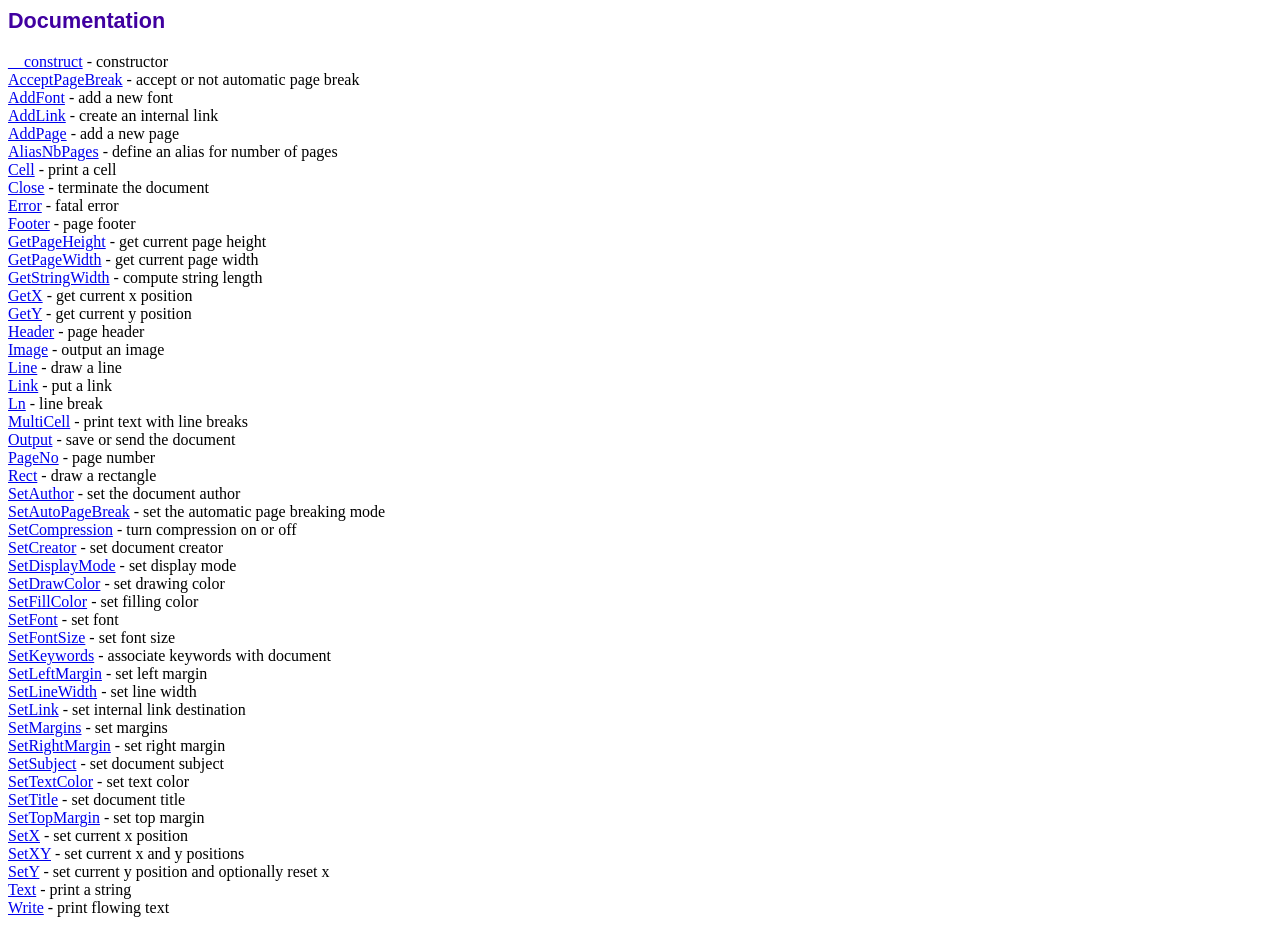
<file: fpdf186/doc/index.htm>
<!DOCTYPE html PUBLIC "-//W3C//DTD HTML 4.01 Transitional//EN">
<html>
<head>
<meta http-equiv="Content-Type" content="text/html; charset=UTF-8">
<title>Documentation</title>
<link type="text/css" rel="stylesheet" href="../fpdf.css">
</head>
<body>
<h1>Documentation</h1>
<a href="__construct.htm">__construct</a> - constructor<br>
<a href="acceptpagebreak.htm">AcceptPageBreak</a> - accept or not automatic page break<br>
<a href="addfont.htm">AddFont</a> - add a new font<br>
<a href="addlink.htm">AddLink</a> - create an internal link<br>
<a href="addpage.htm">AddPage</a> - add a new page<br>
<a href="aliasnbpages.htm">AliasNbPages</a> - define an alias for number of pages<br>
<a href="cell.htm">Cell</a> - print a cell<br>
<a href="close.htm">Close</a> - terminate the document<br>
<a href="error.htm">Error</a> - fatal error<br>
<a href="footer.htm">Footer</a> - page footer<br>
<a href="getpageheight.htm">GetPageHeight</a> - get current page height<br>
<a href="getpagewidth.htm">GetPageWidth</a> - get current page width<br>
<a href="getstringwidth.htm">GetStringWidth</a> - compute string length<br>
<a href="getx.htm">GetX</a> - get current x position<br>
<a href="gety.htm">GetY</a> - get current y position<br>
<a href="header.htm">Header</a> - page header<br>
<a href="image.htm">Image</a> - output an image<br>
<a href="line.htm">Line</a> - draw a line<br>
<a href="link.htm">Link</a> - put a link<br>
<a href="ln.htm">Ln</a> - line break<br>
<a href="multicell.htm">MultiCell</a> - print text with line breaks<br>
<a href="output.htm">Output</a> - save or send the document<br>
<a href="pageno.htm">PageNo</a> - page number<br>
<a href="rect.htm">Rect</a> - draw a rectangle<br>
<a href="setauthor.htm">SetAuthor</a> - set the document author<br>
<a href="setautopagebreak.htm">SetAutoPageBreak</a> - set the automatic page breaking mode<br>
<a href="setcompression.htm">SetCompression</a> - turn compression on or off<br>
<a href="setcreator.htm">SetCreator</a> - set document creator<br>
<a href="setdisplaymode.htm">SetDisplayMode</a> - set display mode<br>
<a href="setdrawcolor.htm">SetDrawColor</a> - set drawing color<br>
<a href="setfillcolor.htm">SetFillColor</a> - set filling color<br>
<a href="setfont.htm">SetFont</a> - set font<br>
<a href="setfontsize.htm">SetFontSize</a> - set font size<br>
<a href="setkeywords.htm">SetKeywords</a> - associate keywords with document<br>
<a href="setleftmargin.htm">SetLeftMargin</a> - set left margin<br>
<a href="setlinewidth.htm">SetLineWidth</a> - set line width<br>
<a href="setlink.htm">SetLink</a> - set internal link destination<br>
<a href="setmargins.htm">SetMargins</a> - set margins<br>
<a href="setrightmargin.htm">SetRightMargin</a> - set right margin<br>
<a href="setsubject.htm">SetSubject</a> - set document subject<br>
<a href="settextcolor.htm">SetTextColor</a> - set text color<br>
<a href="settitle.htm">SetTitle</a> - set document title<br>
<a href="settopmargin.htm">SetTopMargin</a> - set top margin<br>
<a href="setx.htm">SetX</a> - set current x position<br>
<a href="setxy.htm">SetXY</a> - set current x and y positions<br>
<a href="sety.htm">SetY</a> - set current y position and optionally reset x<br>
<a href="text.htm">Text</a> - print a string<br>
<a href="write.htm">Write</a> - print flowing text<br>
</body>
</html>
</file>
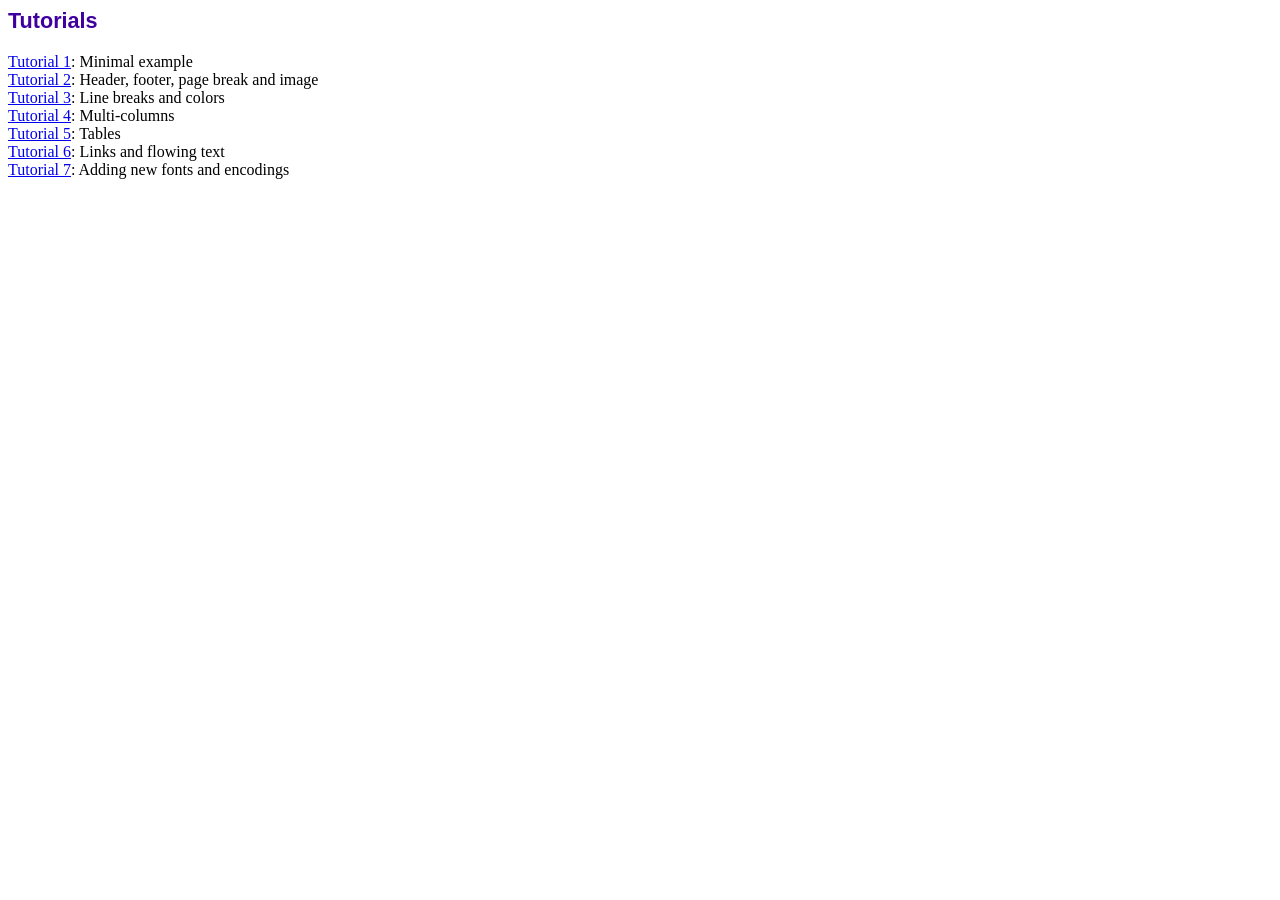
<file: fpdf186/tutorial/index.htm>
<!DOCTYPE html PUBLIC "-//W3C//DTD HTML 4.01 Transitional//EN">
<html>
<head>
<meta http-equiv="Content-Type" content="text/html; charset=UTF-8">
<title>Tutorials</title>
<link type="text/css" rel="stylesheet" href="../fpdf.css">
</head>
<body>
<h1>Tutorials</h1>
<ul style="list-style-type:none; margin-left:0; padding-left:0">
<li><a href="tuto1.htm">Tutorial 1</a>: Minimal example</li>
<li><a href="tuto2.htm">Tutorial 2</a>: Header, footer, page break and image</li>
<li><a href="tuto3.htm">Tutorial 3</a>: Line breaks and colors</li>
<li><a href="tuto4.htm">Tutorial 4</a>: Multi-columns</li>
<li><a href="tuto5.htm">Tutorial 5</a>: Tables</li>
<li><a href="tuto6.htm">Tutorial 6</a>: Links and flowing text</li>
<li><a href="tuto7.htm">Tutorial 7</a>: Adding new fonts and encodings</li>
</ul>
</body>
</html>
</file>
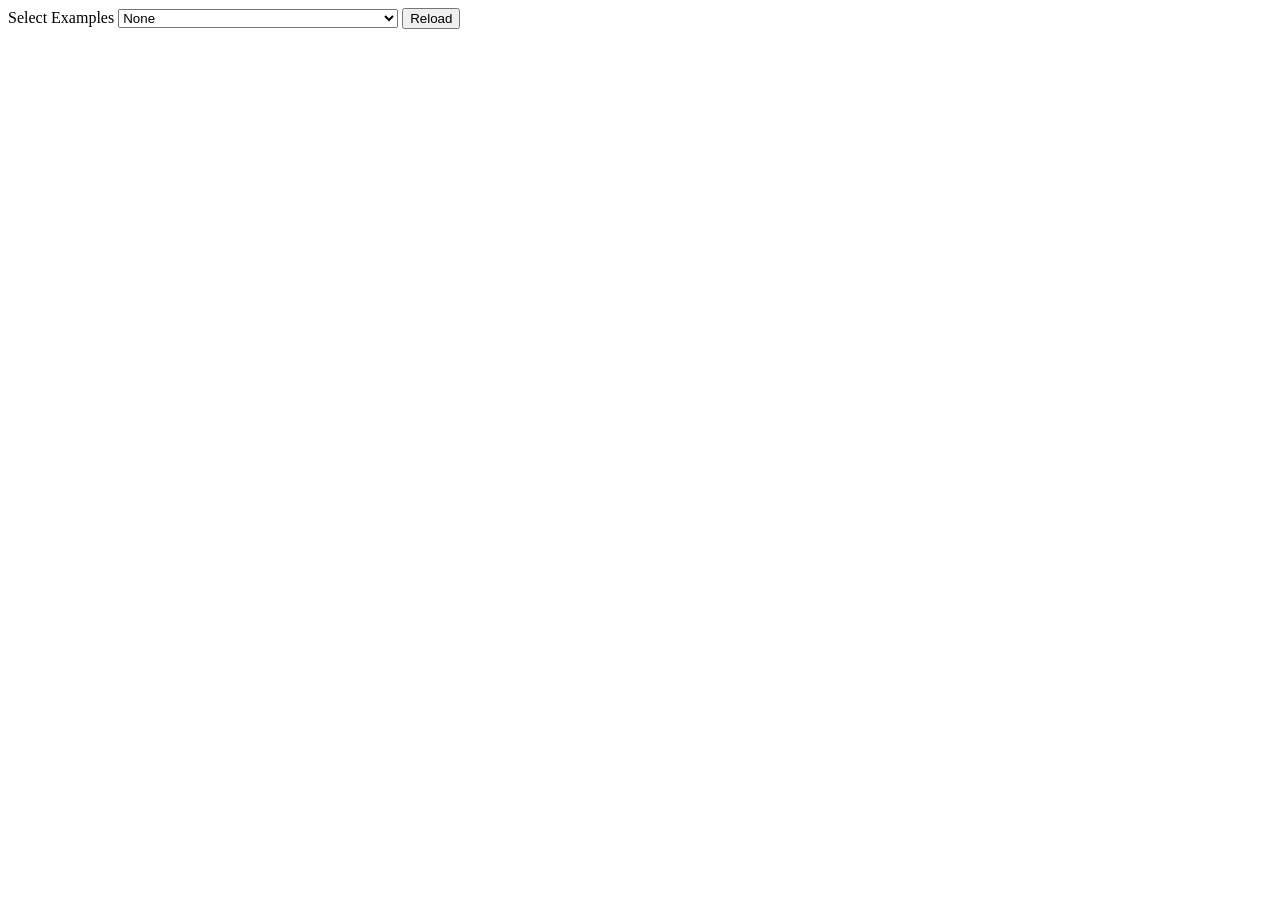
<file: reportes/phpjasperxml-master/examples/index.html>
<html>
    <head>
        <title>PHPJasperxml samples</title>
        <script>
            function changeformat(){
                let formatvalue = document.getElementById('selectFormat').value;
                document.getElementById("iframereport").src=formatvalue;
            }

        </script>
    </head>
    <body>
        <label> Select Examples
        <select id="selectFormat" onchange="changeformat()">
            <option value="">None</option>
            <option value="allelements.php">All Elements (Support & Not Supported)</option>
            <option value="barcodes.php">Barcodes</option>
            <option value="formating.php">Elements Format Setting</option>
            <option value="debugsql.php">debugsql</option>
            <option value="invoice.php?type=pdf">Sample invoice (PDF)</option>
            <option value="invoice.php?type=xlsx">Sample invoice (Xlsx)</option>
            <option value="groups.php">Groups</option>
            <option value="column_verticalorder.php">3 Columns Verticle Print Order</option>
            <option value="column_horizontalorder.php">3 Column Horizontal Print Order</option>
            <option value="databasesample.php">Use Database (array/mysql/postgresql/pdo)</option>            
        </select>
        </label>
        <button onclick="changeformat()">Reload</button>
        <iframe src="" id="iframereport" style="width: 95vw; height:90vh;border:none"></iframe>
    </body>
</html>
</file>
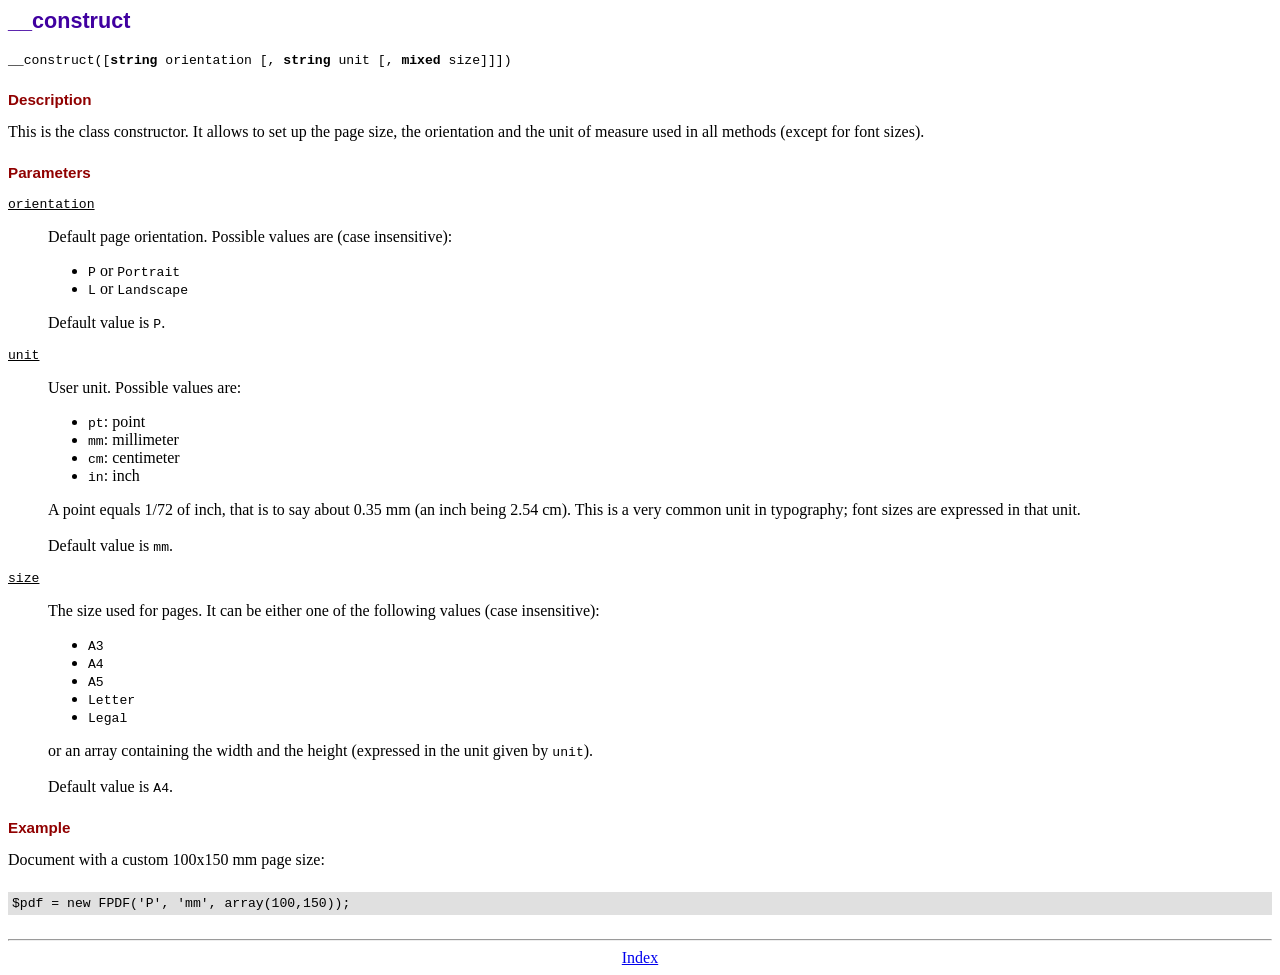
<file: fpdf186/doc/__construct.htm>
<!DOCTYPE html PUBLIC "-//W3C//DTD HTML 4.01 Transitional//EN">
<html>
<head>
<meta http-equiv="Content-Type" content="text/html; charset=UTF-8">
<title>__construct</title>
<link type="text/css" rel="stylesheet" href="../fpdf.css">
</head>
<body>
<h1>__construct</h1>
<code>__construct([<b>string</b> orientation [, <b>string</b> unit [, <b>mixed</b> size]]])</code>
<h2>Description</h2>
This is the class constructor. It allows to set up the page size, the orientation and the
unit of measure used in all methods (except for font sizes).
<h2>Parameters</h2>
<dl class="param">
<dt><code>orientation</code></dt>
<dd>
Default page orientation. Possible values are (case insensitive):
<ul>
<li><code>P</code> or <code>Portrait</code></li>
<li><code>L</code> or <code>Landscape</code></li>
</ul>
Default value is <code>P</code>.
</dd>
<dt><code>unit</code></dt>
<dd>
User unit. Possible values are:
<ul>
<li><code>pt</code>: point</li>
<li><code>mm</code>: millimeter</li>
<li><code>cm</code>: centimeter</li>
<li><code>in</code>: inch</li>
</ul>
A point equals 1/72 of inch, that is to say about 0.35 mm (an inch being 2.54 cm). This
is a very common unit in typography; font sizes are expressed in that unit.
<br>
<br>
Default value is <code>mm</code>.
</dd>
<dt><code>size</code></dt>
<dd>
The size used for pages. It can be either one of the following values (case insensitive):
<ul>
<li><code>A3</code></li>
<li><code>A4</code></li>
<li><code>A5</code></li>
<li><code>Letter</code></li>
<li><code>Legal</code></li>
</ul>
or an array containing the width and the height (expressed in the unit given by <code>unit</code>).<br>
<br>
Default value is <code>A4</code>.
</dd>
</dl>
<h2>Example</h2>
Document with a custom 100x150 mm page size:
<div class="doc-source">
<pre><code>$pdf = new FPDF('P', 'mm', array(100,150));</code></pre>
</div>
<hr style="margin-top:1.5em">
<div style="text-align:center"><a href="index.htm">Index</a></div>
</body>
</html>
</file>
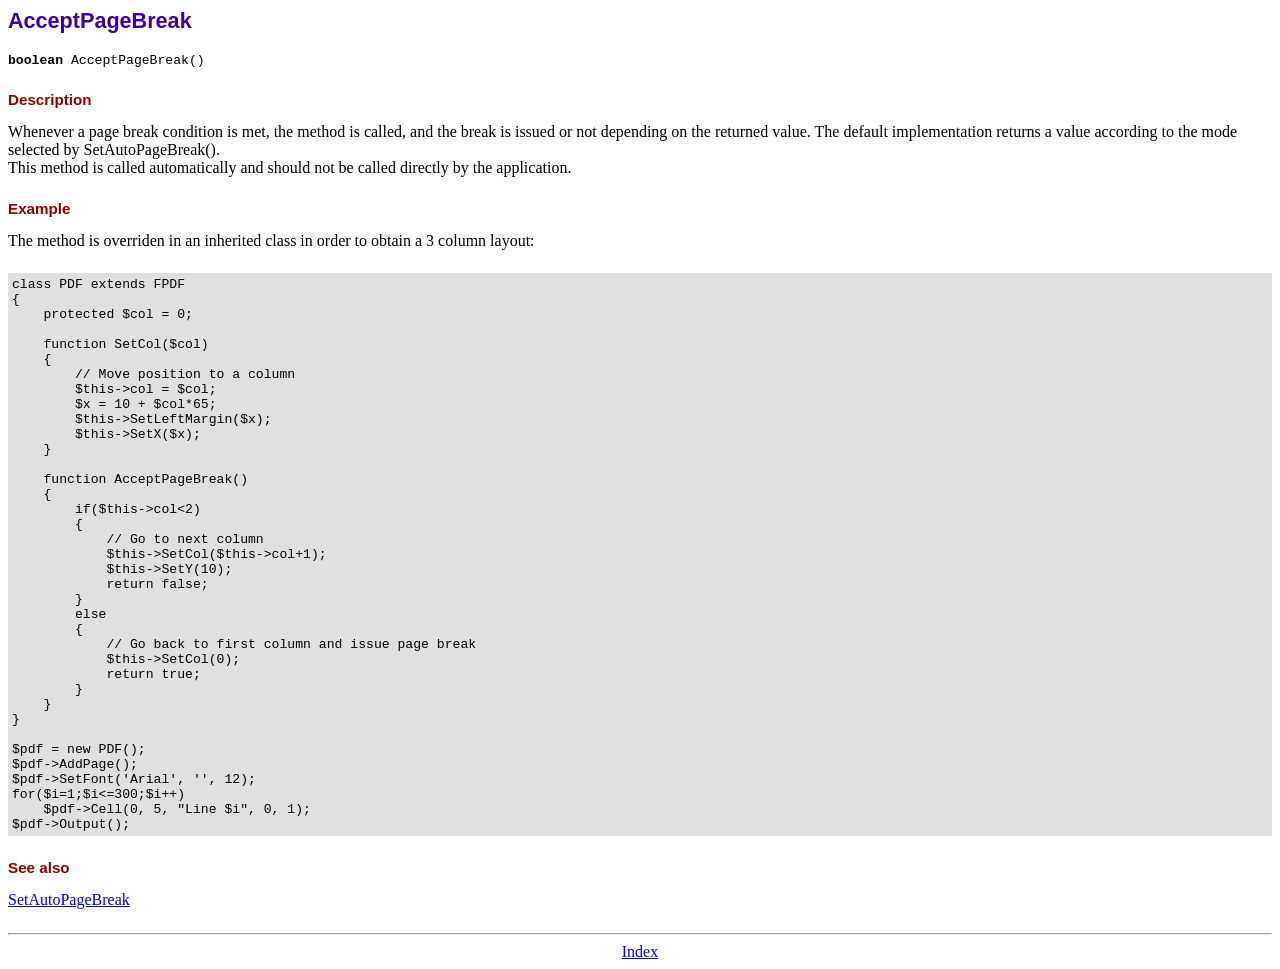
<file: fpdf186/doc/acceptpagebreak.htm>
<!DOCTYPE html PUBLIC "-//W3C//DTD HTML 4.01 Transitional//EN">
<html>
<head>
<meta http-equiv="Content-Type" content="text/html; charset=UTF-8">
<title>AcceptPageBreak</title>
<link type="text/css" rel="stylesheet" href="../fpdf.css">
</head>
<body>
<h1>AcceptPageBreak</h1>
<code><b>boolean</b> AcceptPageBreak()</code>
<h2>Description</h2>
Whenever a page break condition is met, the method is called, and the break is issued or not
depending on the returned value. The default implementation returns a value according to the
mode selected by SetAutoPageBreak().
<br>
This method is called automatically and should not be called directly by the application.
<h2>Example</h2>
The method is overriden in an inherited class in order to obtain a 3 column layout:
<div class="doc-source">
<pre><code>class PDF extends FPDF
{
    protected $col = 0;

    function SetCol($col)
    {
        // Move position to a column
        $this-&gt;col = $col;
        $x = 10 + $col*65;
        $this-&gt;SetLeftMargin($x);
        $this-&gt;SetX($x);
    }

    function AcceptPageBreak()
    {
        if($this-&gt;col&lt;2)
        {
            // Go to next column
            $this-&gt;SetCol($this-&gt;col+1);
            $this-&gt;SetY(10);
            return false;
        }
        else
        {
            // Go back to first column and issue page break
            $this-&gt;SetCol(0);
            return true;
        }
    }
}

$pdf = new PDF();
$pdf-&gt;AddPage();
$pdf-&gt;SetFont('Arial', '', 12);
for($i=1;$i&lt;=300;$i++)
    $pdf-&gt;Cell(0, 5, "Line $i", 0, 1);
$pdf-&gt;Output();</code></pre>
</div>
<h2>See also</h2>
<a href="setautopagebreak.htm">SetAutoPageBreak</a>
<hr style="margin-top:1.5em">
<div style="text-align:center"><a href="index.htm">Index</a></div>
</body>
</html>
</file>
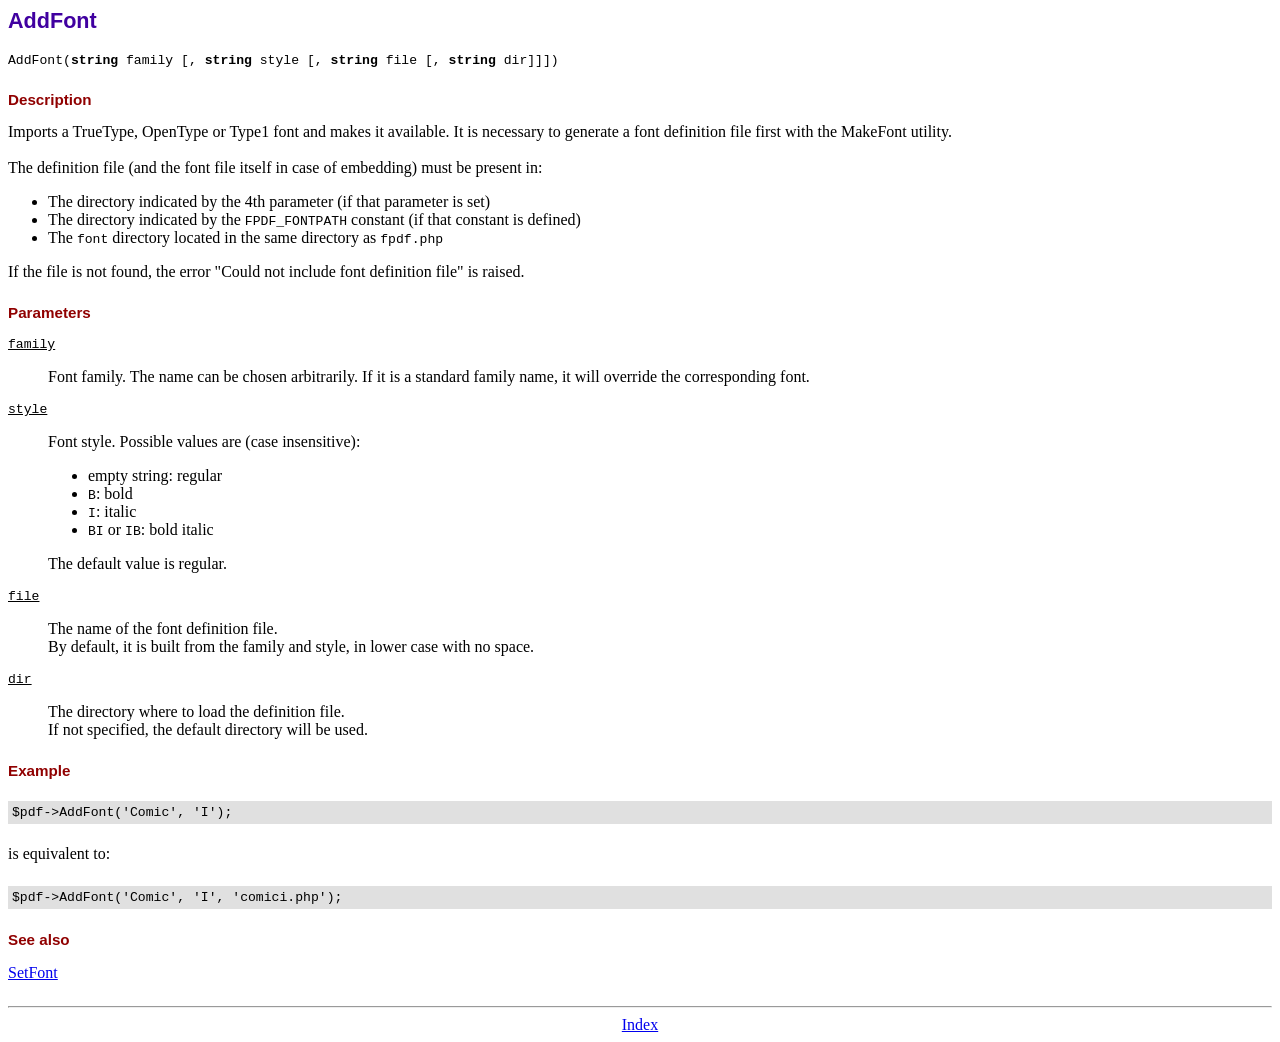
<file: fpdf186/doc/addfont.htm>
<!DOCTYPE html PUBLIC "-//W3C//DTD HTML 4.01 Transitional//EN">
<html>
<head>
<meta http-equiv="Content-Type" content="text/html; charset=UTF-8">
<title>AddFont</title>
<link type="text/css" rel="stylesheet" href="../fpdf.css">
</head>
<body>
<h1>AddFont</h1>
<code>AddFont(<b>string</b> family [, <b>string</b> style [, <b>string</b> file [, <b>string</b> dir]]])</code>
<h2>Description</h2>
Imports a TrueType, OpenType or Type1 font and makes it available. It is necessary to generate a font
definition file first with the MakeFont utility.
<br>
<br>
The definition file (and the font file itself in case of embedding) must be present in:
<ul>
<li>The directory indicated by the 4th parameter (if that parameter is set)</li>
<li>The directory indicated by the <code>FPDF_FONTPATH</code> constant (if that constant is defined)</li>
<li>The <code>font</code> directory located in the same directory as <code>fpdf.php</code></li>
</ul>
If the file is not found, the error "Could not include font definition file" is raised.
<h2>Parameters</h2>
<dl class="param">
<dt><code>family</code></dt>
<dd>
Font family. The name can be chosen arbitrarily. If it is a standard family name, it will
override the corresponding font.
</dd>
<dt><code>style</code></dt>
<dd>
Font style. Possible values are (case insensitive):
<ul>
<li>empty string: regular</li>
<li><code>B</code>: bold</li>
<li><code>I</code>: italic</li>
<li><code>BI</code> or <code>IB</code>: bold italic</li>
</ul>
The default value is regular.
</dd>
<dt><code>file</code></dt>
<dd>
The name of the font definition file.
<br>
By default, it is built from the family and style, in lower case with no space.
</dd>
<dt><code>dir</code></dt>
<dd>
The directory where to load the definition file.
<br>
If not specified, the default directory will be used.
</dd>
</dl>
<h2>Example</h2>
<div class="doc-source">
<pre><code>$pdf-&gt;AddFont('Comic', 'I');</code></pre>
</div>
is equivalent to:
<div class="doc-source">
<pre><code>$pdf-&gt;AddFont('Comic', 'I', 'comici.php');</code></pre>
</div>
<h2>See also</h2>
<a href="setfont.htm">SetFont</a>
<hr style="margin-top:1.5em">
<div style="text-align:center"><a href="index.htm">Index</a></div>
</body>
</html>
</file>
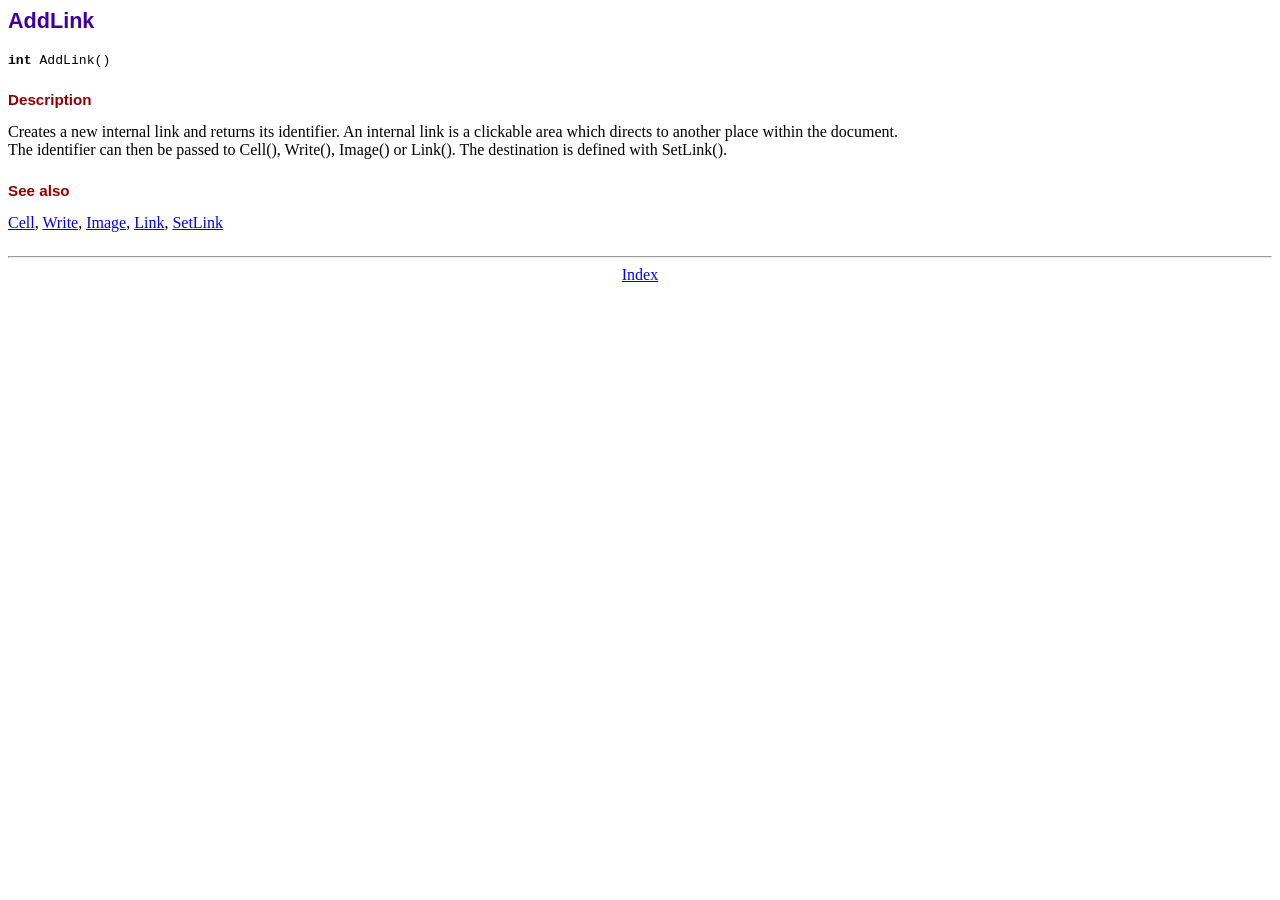
<file: fpdf186/doc/addlink.htm>
<!DOCTYPE html PUBLIC "-//W3C//DTD HTML 4.01 Transitional//EN">
<html>
<head>
<meta http-equiv="Content-Type" content="text/html; charset=UTF-8">
<title>AddLink</title>
<link type="text/css" rel="stylesheet" href="../fpdf.css">
</head>
<body>
<h1>AddLink</h1>
<code><b>int</b> AddLink()</code>
<h2>Description</h2>
Creates a new internal link and returns its identifier. An internal link is a clickable area
which directs to another place within the document.
<br>
The identifier can then be passed to Cell(), Write(), Image() or Link(). The destination is
defined with SetLink().
<h2>See also</h2>
<a href="cell.htm">Cell</a>,
<a href="write.htm">Write</a>,
<a href="image.htm">Image</a>,
<a href="link.htm">Link</a>,
<a href="setlink.htm">SetLink</a>
<hr style="margin-top:1.5em">
<div style="text-align:center"><a href="index.htm">Index</a></div>
</body>
</html>
</file>
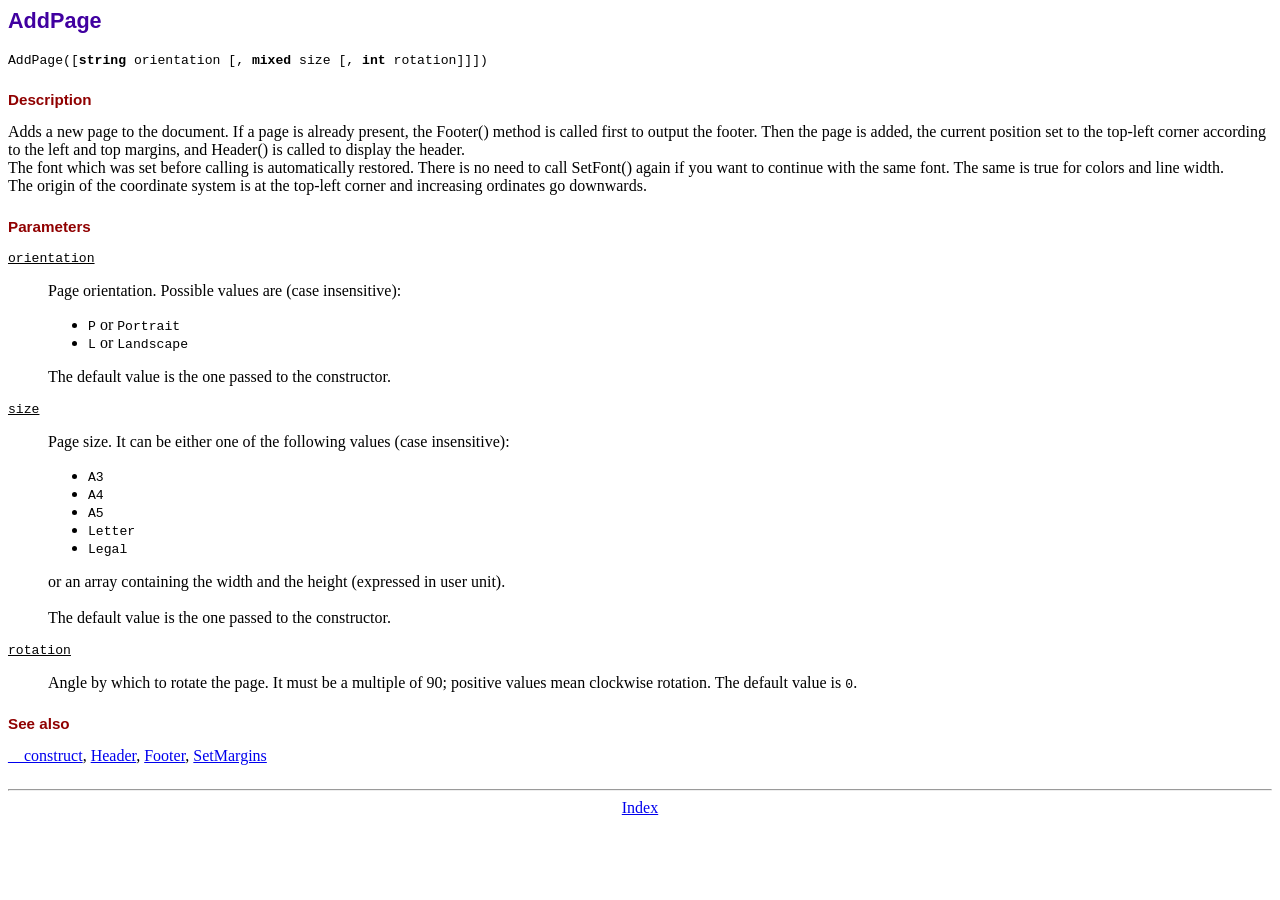
<file: fpdf186/doc/addpage.htm>
<!DOCTYPE html PUBLIC "-//W3C//DTD HTML 4.01 Transitional//EN">
<html>
<head>
<meta http-equiv="Content-Type" content="text/html; charset=UTF-8">
<title>AddPage</title>
<link type="text/css" rel="stylesheet" href="../fpdf.css">
</head>
<body>
<h1>AddPage</h1>
<code>AddPage([<b>string</b> orientation [, <b>mixed</b> size [, <b>int</b> rotation]]])</code>
<h2>Description</h2>
Adds a new page to the document. If a page is already present, the Footer() method is called
first to output the footer. Then the page is added, the current position set to the top-left
corner according to the left and top margins, and Header() is called to display the header.
<br>
The font which was set before calling is automatically restored. There is no need to call
SetFont() again if you want to continue with the same font. The same is true for colors and
line width.
<br>
The origin of the coordinate system is at the top-left corner and increasing ordinates go
downwards.
<h2>Parameters</h2>
<dl class="param">
<dt><code>orientation</code></dt>
<dd>
Page orientation. Possible values are (case insensitive):
<ul>
<li><code>P</code> or <code>Portrait</code></li>
<li><code>L</code> or <code>Landscape</code></li>
</ul>
The default value is the one passed to the constructor.
</dd>
<dt><code>size</code></dt>
<dd>
Page size. It can be either one of the following values (case insensitive):
<ul>
<li><code>A3</code></li>
<li><code>A4</code></li>
<li><code>A5</code></li>
<li><code>Letter</code></li>
<li><code>Legal</code></li>
</ul>
or an array containing the width and the height (expressed in user unit).<br>
<br>
The default value is the one passed to the constructor.
</dd>
<dt><code>rotation</code></dt>
<dd>
Angle by which to rotate the page. It must be a multiple of 90; positive values
mean clockwise rotation. The default value is <code>0</code>.
</dd>
</dl>
<h2>See also</h2>
<a href="__construct.htm">__construct</a>,
<a href="header.htm">Header</a>,
<a href="footer.htm">Footer</a>,
<a href="setmargins.htm">SetMargins</a>
<hr style="margin-top:1.5em">
<div style="text-align:center"><a href="index.htm">Index</a></div>
</body>
</html>
</file>
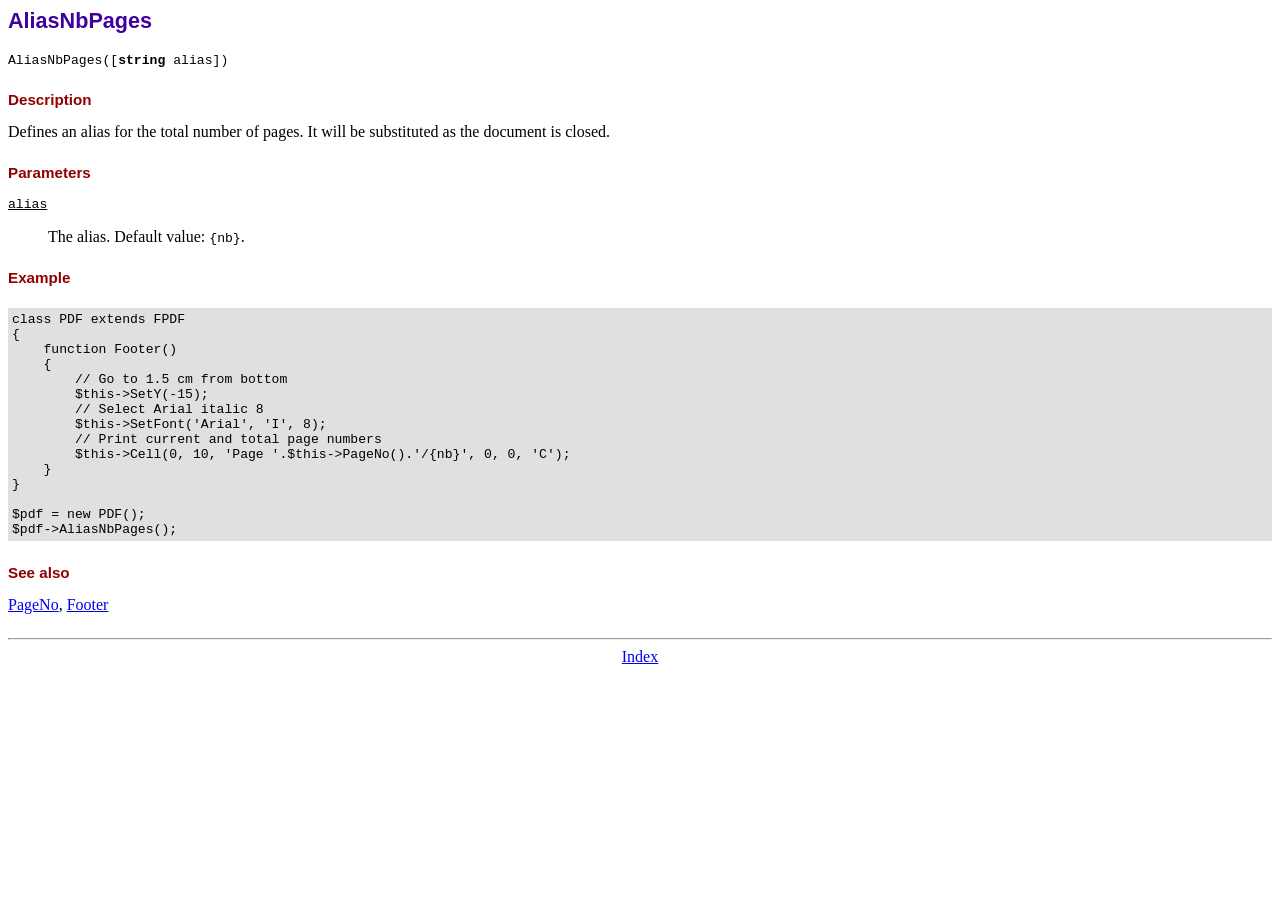
<file: fpdf186/doc/aliasnbpages.htm>
<!DOCTYPE html PUBLIC "-//W3C//DTD HTML 4.01 Transitional//EN">
<html>
<head>
<meta http-equiv="Content-Type" content="text/html; charset=UTF-8">
<title>AliasNbPages</title>
<link type="text/css" rel="stylesheet" href="../fpdf.css">
</head>
<body>
<h1>AliasNbPages</h1>
<code>AliasNbPages([<b>string</b> alias])</code>
<h2>Description</h2>
Defines an alias for the total number of pages. It will be substituted as the document is
closed.
<h2>Parameters</h2>
<dl class="param">
<dt><code>alias</code></dt>
<dd>
The alias. Default value: <code>{nb}</code>.
</dd>
</dl>
<h2>Example</h2>
<div class="doc-source">
<pre><code>class PDF extends FPDF
{
    function Footer()
    {
        // Go to 1.5 cm from bottom
        $this-&gt;SetY(-15);
        // Select Arial italic 8
        $this-&gt;SetFont('Arial', 'I', 8);
        // Print current and total page numbers
        $this-&gt;Cell(0, 10, 'Page '.$this-&gt;PageNo().'/{nb}', 0, 0, 'C');
    }
}

$pdf = new PDF();
$pdf-&gt;AliasNbPages();</code></pre>
</div>
<h2>See also</h2>
<a href="pageno.htm">PageNo</a>,
<a href="footer.htm">Footer</a>
<hr style="margin-top:1.5em">
<div style="text-align:center"><a href="index.htm">Index</a></div>
</body>
</html>
</file>
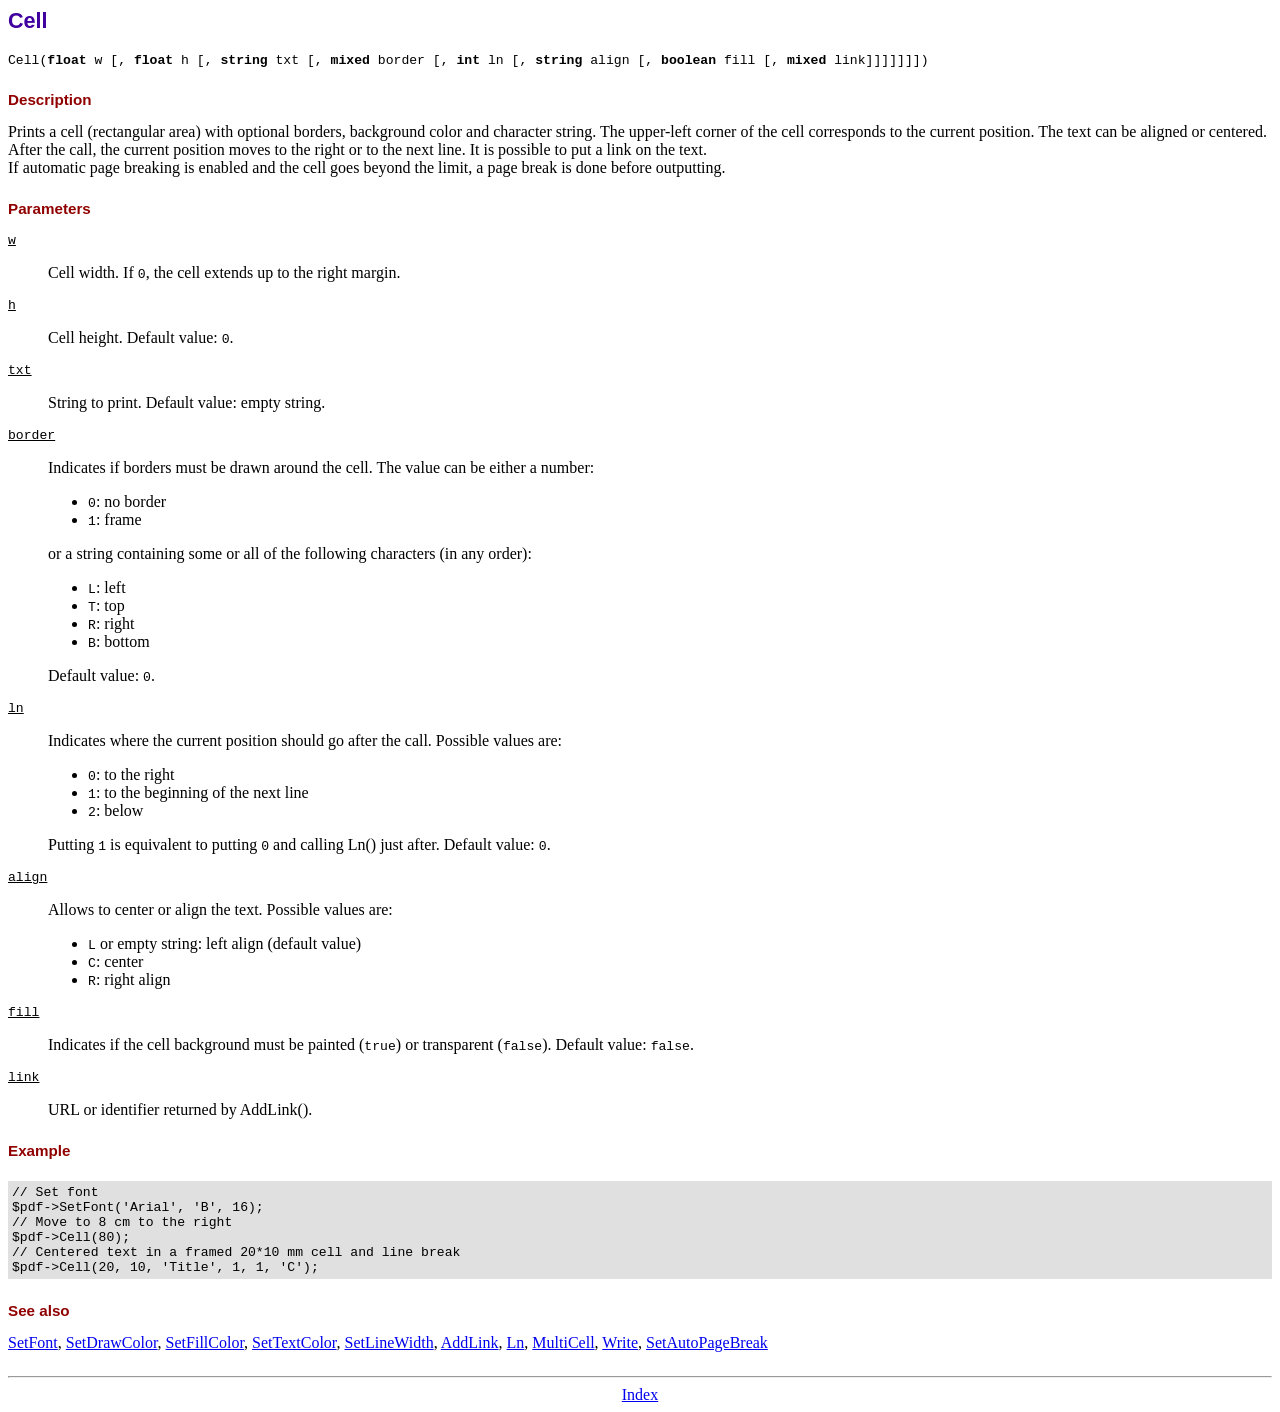
<file: fpdf186/doc/cell.htm>
<!DOCTYPE html PUBLIC "-//W3C//DTD HTML 4.01 Transitional//EN">
<html>
<head>
<meta http-equiv="Content-Type" content="text/html; charset=UTF-8">
<title>Cell</title>
<link type="text/css" rel="stylesheet" href="../fpdf.css">
</head>
<body>
<h1>Cell</h1>
<code>Cell(<b>float</b> w [, <b>float</b> h [, <b>string</b> txt [, <b>mixed</b> border [, <b>int</b> ln [, <b>string</b> align [, <b>boolean</b> fill [, <b>mixed</b> link]]]]]]])</code>
<h2>Description</h2>
Prints a cell (rectangular area) with optional borders, background color and character string.
The upper-left corner of the cell corresponds to the current position. The text can be aligned
or centered. After the call, the current position moves to the right or to the next line. It is
possible to put a link on the text.
<br>
If automatic page breaking is enabled and the cell goes beyond the limit, a page break is
done before outputting.
<h2>Parameters</h2>
<dl class="param">
<dt><code>w</code></dt>
<dd>
Cell width. If <code>0</code>, the cell extends up to the right margin.
</dd>
<dt><code>h</code></dt>
<dd>
Cell height.
Default value: <code>0</code>.
</dd>
<dt><code>txt</code></dt>
<dd>
String to print.
Default value: empty string.
</dd>
<dt><code>border</code></dt>
<dd>
Indicates if borders must be drawn around the cell. The value can be either a number:
<ul>
<li><code>0</code>: no border</li>
<li><code>1</code>: frame</li>
</ul>
or a string containing some or all of the following characters (in any order):
<ul>
<li><code>L</code>: left</li>
<li><code>T</code>: top</li>
<li><code>R</code>: right</li>
<li><code>B</code>: bottom</li>
</ul>
Default value: <code>0</code>.
</dd>
<dt><code>ln</code></dt>
<dd>
Indicates where the current position should go after the call. Possible values are:
<ul>
<li><code>0</code>: to the right</li>
<li><code>1</code>: to the beginning of the next line</li>
<li><code>2</code>: below</li>
</ul>
Putting <code>1</code> is equivalent to putting <code>0</code> and calling Ln() just after.
Default value: <code>0</code>.
</dd>
<dt><code>align</code></dt>
<dd>
Allows to center or align the text. Possible values are:
<ul>
<li><code>L</code> or empty string: left align (default value)</li>
<li><code>C</code>: center</li>
<li><code>R</code>: right align</li>
</ul>
</dd>
<dt><code>fill</code></dt>
<dd>
Indicates if the cell background must be painted (<code>true</code>) or transparent (<code>false</code>).
Default value: <code>false</code>.
</dd>
<dt><code>link</code></dt>
<dd>
URL or identifier returned by AddLink().
</dd>
</dl>
<h2>Example</h2>
<div class="doc-source">
<pre><code>// Set font
$pdf-&gt;SetFont('Arial', 'B', 16);
// Move to 8 cm to the right
$pdf-&gt;Cell(80);
// Centered text in a framed 20*10 mm cell and line break
$pdf-&gt;Cell(20, 10, 'Title', 1, 1, 'C');</code></pre>
</div>
<h2>See also</h2>
<a href="setfont.htm">SetFont</a>,
<a href="setdrawcolor.htm">SetDrawColor</a>,
<a href="setfillcolor.htm">SetFillColor</a>,
<a href="settextcolor.htm">SetTextColor</a>,
<a href="setlinewidth.htm">SetLineWidth</a>,
<a href="addlink.htm">AddLink</a>,
<a href="ln.htm">Ln</a>,
<a href="multicell.htm">MultiCell</a>,
<a href="write.htm">Write</a>,
<a href="setautopagebreak.htm">SetAutoPageBreak</a>
<hr style="margin-top:1.5em">
<div style="text-align:center"><a href="index.htm">Index</a></div>
</body>
</html>
</file>
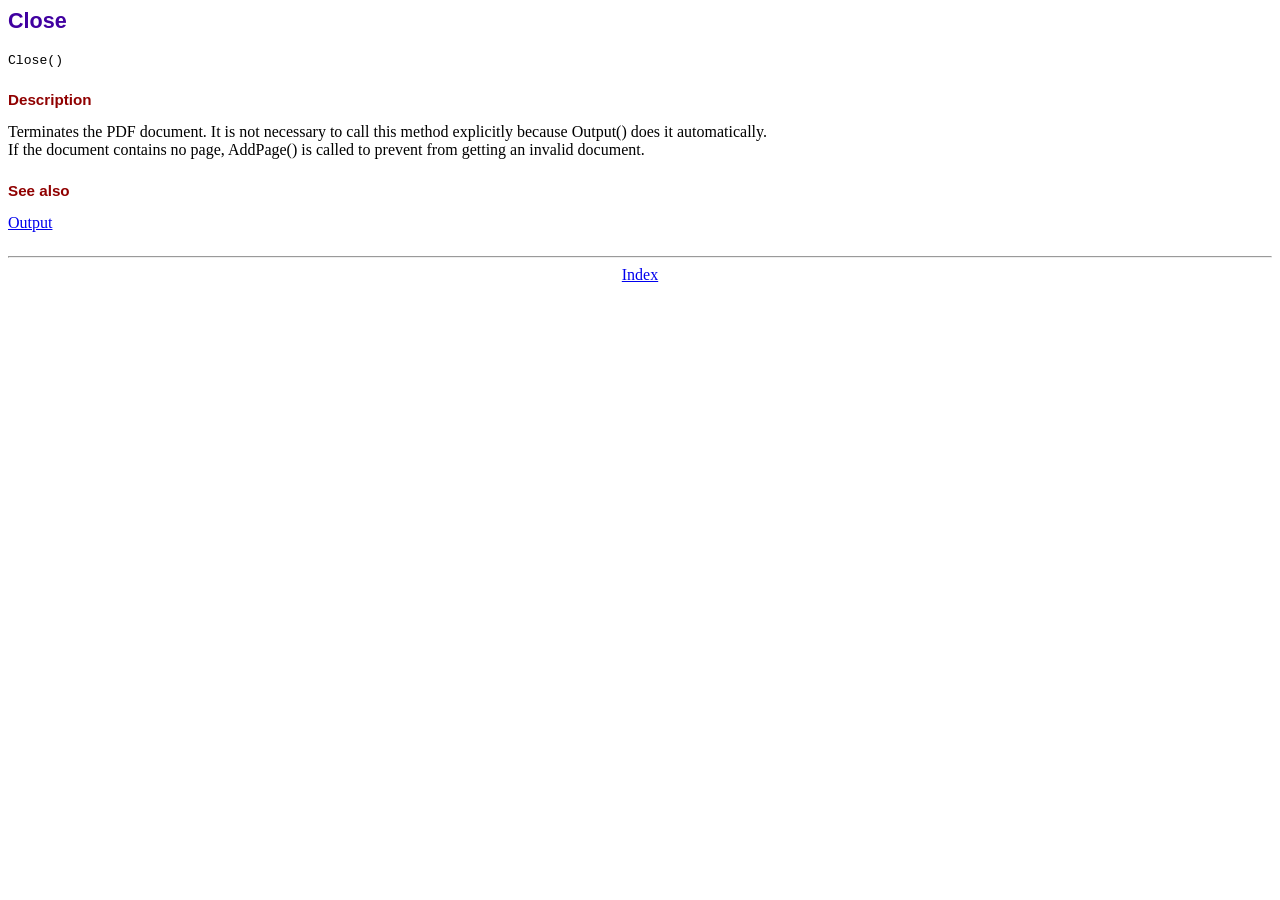
<file: fpdf186/doc/close.htm>
<!DOCTYPE html PUBLIC "-//W3C//DTD HTML 4.01 Transitional//EN">
<html>
<head>
<meta http-equiv="Content-Type" content="text/html; charset=UTF-8">
<title>Close</title>
<link type="text/css" rel="stylesheet" href="../fpdf.css">
</head>
<body>
<h1>Close</h1>
<code>Close()</code>
<h2>Description</h2>
Terminates the PDF document. It is not necessary to call this method explicitly because Output()
does it automatically.
<br>
If the document contains no page, AddPage() is called to prevent from getting an invalid document.
<h2>See also</h2>
<a href="output.htm">Output</a>
<hr style="margin-top:1.5em">
<div style="text-align:center"><a href="index.htm">Index</a></div>
</body>
</html>
</file>
<file: fpdf186/fpdf.css>
body {font-family:"Times New Roman",serif}
h1 {font:bold 135% Arial,sans-serif; color:#4000A0; margin-bottom:0.9em}
h2 {font:bold 95% Arial,sans-serif; color:#900000; margin-top:1.5em; margin-bottom:1em}
dl.param dt {text-decoration:underline}
dl.param dd {margin-top:1em; margin-bottom:1em}
dl.param ul {margin-top:1em; margin-bottom:1em}
tt, code, kbd {font-family:"Courier New",Courier,monospace; font-size:82%}
div.source {margin-top:1.4em; margin-bottom:1.3em}
div.source pre {display:table; border:1px solid #24246A; width:100%; margin:0em; font-family:inherit; font-size:100%}
div.source code {display:block; border:1px solid #C5C5EC; background-color:#F0F5FF; padding:6px; color:#000000}
div.doc-source {margin-top:1.4em; margin-bottom:1.3em}
div.doc-source pre {display:table; width:100%; margin:0em; font-family:inherit; font-size:100%}
div.doc-source code {display:block; background-color:#E0E0E0; padding:4px}
.kw {color:#000080; font-weight:bold}
.str {color:#CC0000}
.cmt {color:#008000}
p.demo {text-align:center; margin-top:-0.9em}
a.demo {text-decoration:none; font-weight:bold; color:#0000CC}
a.demo:link {text-decoration:none; font-weight:bold; color:#0000CC}
a.demo:hover {text-decoration:none; font-weight:bold; color:#0000FF}
a.demo:active {text-decoration:none; font-weight:bold; color:#0000FF}
</file>
